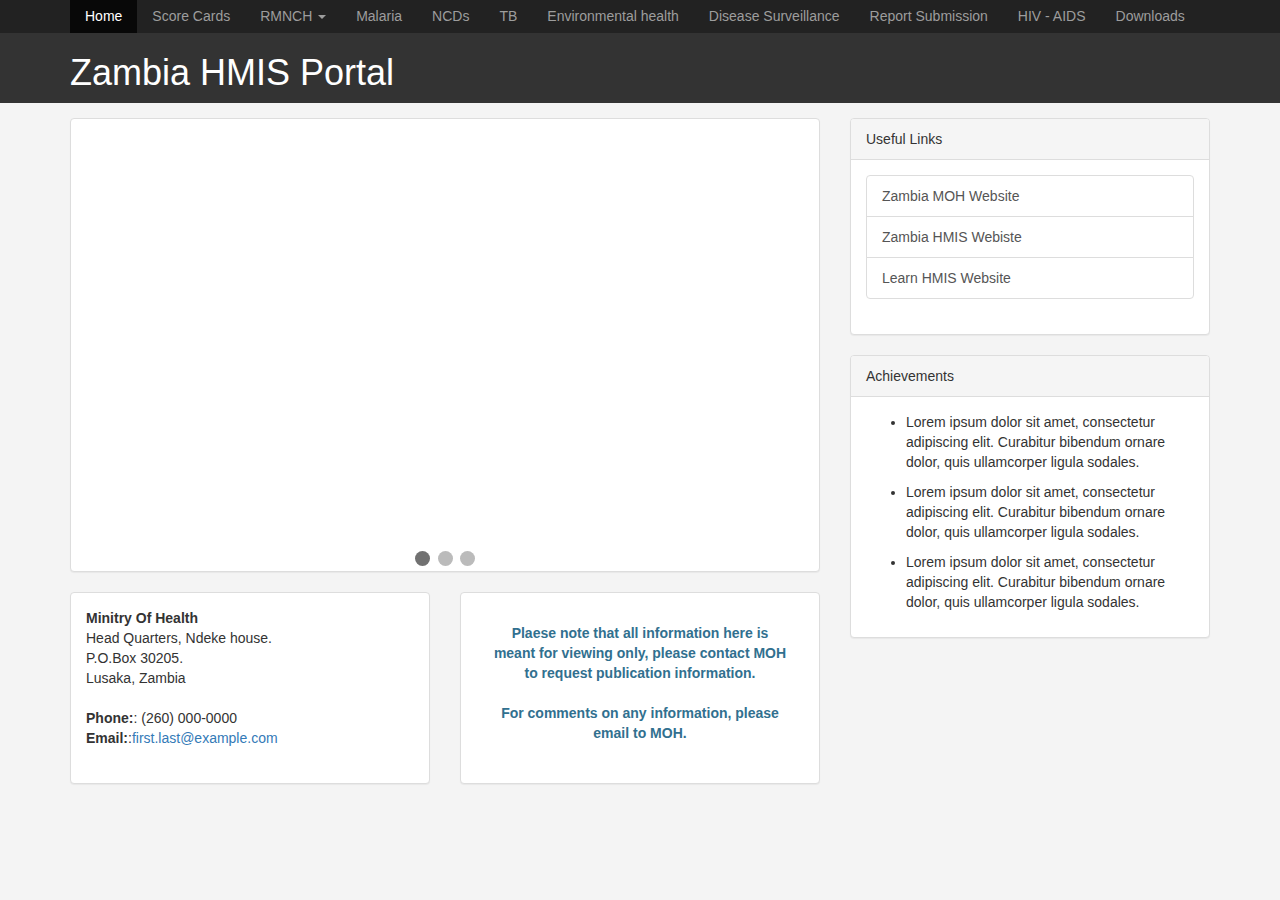
<file: index.html>
<!DOCTYPE html>
<html lang="en">

<head>

    <meta charset="utf-8">
    <meta http-equiv="X-UA-Compatible" content="IE=edge">
    <meta name="viewport" content="width=device-width, initial-scale=1">
    <meta name="description" content="">
    <meta name="author" content="">

    <title>Home | Zambia HMIS Portal</title>

    <!-- Bootstrap Core CSS -->
    <link href="css/bootstrap.min.css" rel="stylesheet">

    <!-- Custom CSS -->
    <link href="css/style.css" rel="stylesheet">
</head>

<body>
    <nav class="navbar navbar-inverse navbar-fixed-top">
      <div class="container">
        <div class="navbar-header">
          <button type="button" class="navbar-toggle collapsed" data-toggle="collapse" data-target="#navbar" aria-expanded="false" aria-controls="navbar">
            <span class="sr-only">Toggle navigation</span>
            <span class="icon-bar"></span>
            <span class="icon-bar"></span>
            <span class="icon-bar"></span>
          </button>
          <a class="navbar-brand" style="display:none" href="#">Zambia HMIS Portal</a>
        </div>
        <div id="navbar" class="collapse navbar-collapse">
          <ul class="nav navbar-nav">
            <li class="active"><a href="index.html" >Home</a></li>
            <li><a href="scorecards.html" >Score Cards</a></li>
            <li class="dropdown">
              <a href="#" class="dropbtn" data-toggle="dropdown" role="button" aria-haspopup="true" aria-expanded="false">RMNCH <span class="caret"></span></a>
              <ul class="dropdown-menu dropdown-content">
                <li><a href="page.html">Maternal Health</a></li>
                <li><a href="page.html">Child Health</a></li>
              </ul>
            </li>
            <li><a href="page.html" >Malaria</a></li>
            <li><a href="page.html" >NCDs</a></li>
            <li><a href="page.html" >TB</a></li>
            <li><a href="page.html" >Environmental health</a></li>
            <li><a href="page.html" >Disease Surveillance</a></li>
            <li><a href="page.html" >Report Submission </a></li>
            <li><a href="page.html" >HIV - AIDS</a></li>
            <li><a href="downloads.html" >Downloads</a></li>
          </ul>
        </div>

      </div>
    </nav>

    <header id="header">
      <div class="container">
        <div class="row">
          <div class="col-md-12">
            <h1>Zambia HMIS Portal</h1>
          </div>
        </div>
      </div>
    </header>

    <div class="container">
        <div id="page-wrapper">
                      <!-- /.row -->
            <!-- /.row -->
            <div class="row">
                <div class="col-lg-8">
                    <div class="panel panel-default">
                        <!-- /.panel-heading -->
                          <div class="slideshow-container">
                            <div class="mySlides fade">
                              <img src="img/1.jpg" style="width:100%">
                              <div class="text">Caption Text</div>
                            </div>

                            <div class="mySlides fade">
                              <img src="img/2.jpg" style="width:100%">
                              <div class="text">Caption Two</div>
                            </div>

                            <div class="mySlides fade">
                              <img src="img/3.jpg" style="width:100%">
                              <div class="text">Caption Three</div>
                            </div>

                            </div>
                            <br>

                            <div style="text-align:center">
                              <span class="dot"></span>
                              <span class="dot"></span>
                              <span class="dot"></span>
                            </div>

                        <!-- /.panel-body -->
                    </div>

                    <div class="row">
                        <div class="col-lg-6">
                          <div class="panel panel-default">
                            <!-- /.panel-heading -->
                              <div class="panel-body">
                                <address>
                                    <strong>Minitry Of Health</strong><br>
                                    Head Quarters, Ndeke house.<br>
                                    P.O.Box 30205.<br>
                                    Lusaka, Zambia<br><br>
                                    <strong>Phone:</strong>: (260) 000-0000
                                    <strong>Email:</strong>:<a href="mailto:#">first.last@example.com</a>
                                </address>
                              </div>
                                  <!-- /.panel-body -->
                          </div>
                        </div>
                        <div class="col-lg-6">
                          <div class="panel panel-default alert alert-info">
                                  <!-- /.panel-heading -->
                              <div class="panel-body">
                                  <p class="pull-right" style="text-align: center; font-weight: bold;">Plaese note that all information here is meant for viewing only, please contact MOH to request publication information. <br><br> For comments on any information, please email to MOH.</p>
                              </div>
                                  <!-- /.panel-body -->
                          </div>
                        </div>
                    </div>

                </div>


                <!-- /.col-lg-8 -->
                <div class="col-lg-4">
                    <div class="panel panel-default">
                        <div class="panel-heading">
                             <i class="icon-bookmark"></i> Useful Links
                        </div>
                        <!-- /.panel-heading -->
                        <div class="panel-body">
                            <div class="list-group">
                                <a href="http://www.moh.gov.zm/" target="_blank" class="list-group-item"><i class="fa fa-comment fa-fw"></i> Zambia MOH Website</a>
                                <a href="https://www.zambiahmis.org" target="_blank" class="list-group-item"><i class="fa fa-twitter fa-fw"></i> Zambia HMIS Webiste</a>
                                <a href="https://learn.zambiahmis.org" target="_blank" class="list-group-item"><i class="fa fa-envelope fa-fw"></i> Learn HMIS Website </a>
                            </div>
                        </div>
                        <!-- /.panel-body -->
                    </div>
                    <!-- /.panel -->
                    <div class="chat-panel panel panel-default">
                        <div class="panel-heading">
                            <i class="fa fa-comments fa-fw"></i> Achievements
                        </div>
                        <!-- /.panel-heading -->
                        <div class="panel-body">
                            <ul class="chat">
                                <li>
                                        <p>
                                            Lorem ipsum dolor sit amet, consectetur adipiscing elit. Curabitur bibendum ornare dolor, quis ullamcorper ligula sodales.
                                        </p>
                                </li>
                                <li class="left">
                                        <p>
                                            Lorem ipsum dolor sit amet, consectetur adipiscing elit. Curabitur bibendum ornare dolor, quis ullamcorper ligula sodales.
                                        </p>
                                </li>
                                <li class="left">
                                        <p>
                                            Lorem ipsum dolor sit amet, consectetur adipiscing elit. Curabitur bibendum ornare dolor, quis ullamcorper ligula sodales.
                                        </p>
                                </li>
                            </ul>
                        </div>
                    </div>
                    <!-- /.panel .chat-panel -->
                </div>
                <!-- /.col-lg-4 -->
            </div>
            <!-- /.row -->
        </div>
        <!-- /#page-wrapper -->

    </div>
    <!-- /#wrapper -->

    <footer class="footer navbar-inverse" style="display:none;" >
      <div class="container">
        <p class="text-muted">Copyright@2017, MOH Zambia</p>
      </div>
    </footer>

    <!-- jQuery -->
    <script src="js/jquery.min.js"></script>

    
    <script>
    var slideIndex = 0;
    showSlides();

    function showSlides() {
        var i;
        var slides = document.getElementsByClassName("mySlides");
        var dots = document.getElementsByClassName("dot");
        for (i = 0; i < slides.length; i++) {
           slides[i].style.display = "none";
        }
        slideIndex++;
        if (slideIndex > slides.length) {slideIndex = 1}
        for (i = 0; i < dots.length; i++) {
            dots[i].className = dots[i].className.replace(" active", "");
        }
        slides[slideIndex-1].style.display = "block";
        dots[slideIndex-1].className += " active";
        setTimeout(showSlides, 2000); // Change image every 2 seconds
    }
    </script>
	<!-- Bootstrap Core JavaScript -->
    <script src="js/bootstrap.min.js"></script>

</body>

</html>
</file>
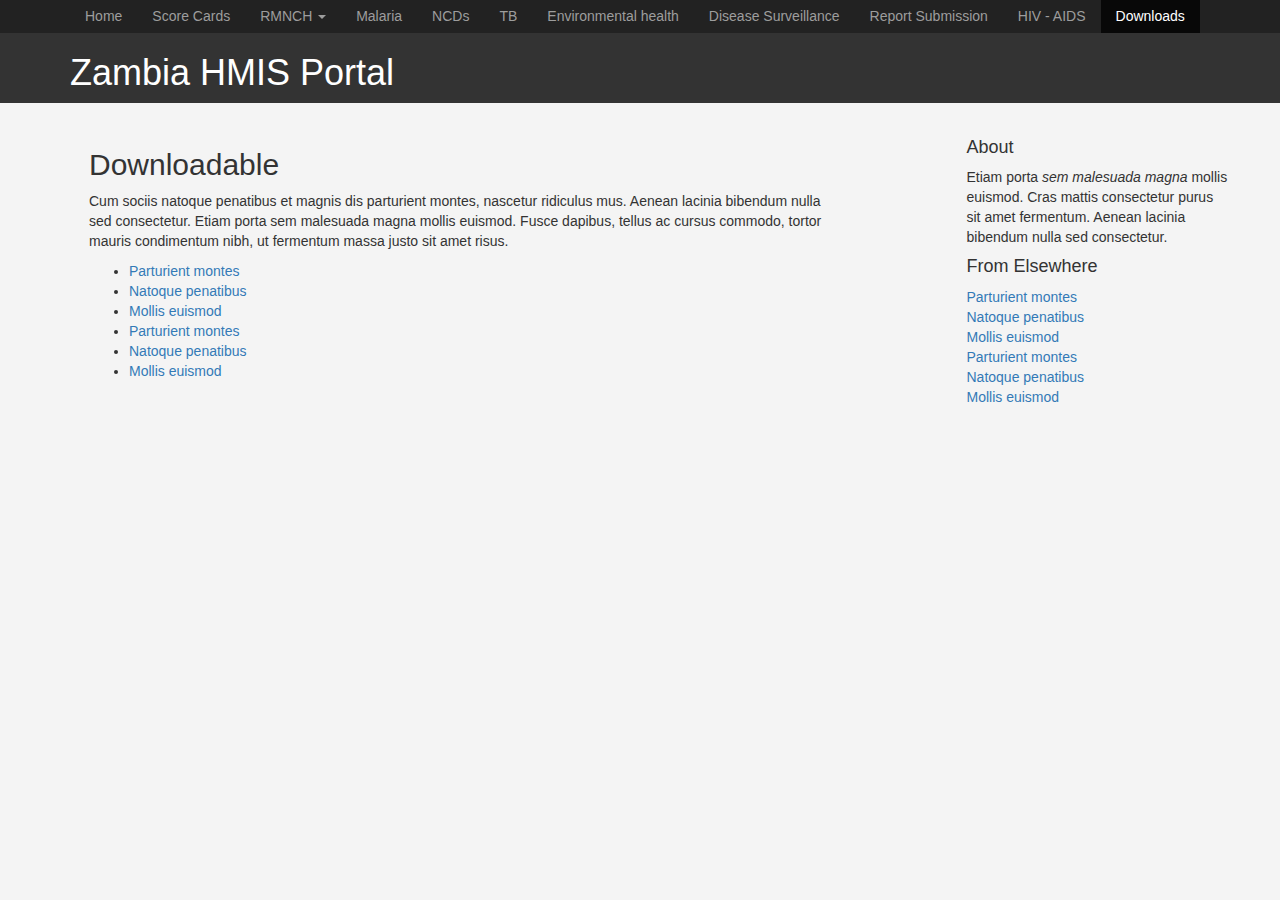
<file: downloads.html>
<!DOCTYPE html>
<html lang="en">

<head>

    <meta charset="utf-8">
    <meta http-equiv="X-UA-Compatible" content="IE=edge">
    <meta name="viewport" content="width=device-width, initial-scale=1">
    <meta name="description" content="">
    <meta name="author" content="">

     <title>Downloads | Zambia MOH Portal</title>

    <!-- Bootstrap Core CSS -->
    <link href="css/bootstrap.min.css" rel="stylesheet">

    <!-- Custom CSS -->
	<link href="css/sb-admin.css" rel="stylesheet">
    <link href="css/style.css" rel="stylesheet">
	
	<!-- Custom Fonts -->
    <link href="font-awesome/css/font-awesome.min.css" rel="stylesheet" type="text/css">
	
</head>

<body>
    <nav class="navbar navbar-inverse navbar-fixed-top">
      <div class="container">
        <div class="navbar-header">
          <button type="button" class="navbar-toggle collapsed" data-toggle="collapse" data-target="#navbar" aria-expanded="false" aria-controls="navbar">
            <span class="sr-only">Toggle navigation</span>
            <span class="icon-bar"></span>
            <span class="icon-bar"></span>
            <span class="icon-bar"></span>
          </button>
          <a class="navbar-brand" style="display:none" href="#">Zambia HMIS Portal</a>
        </div>
        <div id="navbar" class="collapse navbar-collapse">
          <ul class="nav navbar-nav">
            <li><a href="index.html" >Home</a></li>
            <li><a href="scorecards.html" >Score Cards</a></li>
            <li class="dropdown">
              <a href="#" class="dropbtn" data-toggle="dropdown" role="button" aria-haspopup="true" aria-expanded="false">RMNCH <span class="caret"></span></a>
              <ul class="dropdown-menu dropdown-content">
                <li><a href="page.html">Maternal Health</a></li>
                <li><a href="page.html">Child Health</a></li>
              </ul>
            </li>
            <li><a href="page.html" >Malaria</a></li>
            <li><a href="page.html" >NCDs</a></li>
            <li><a href="page.html" >TB</a></li>
            <li><a href="page.html" >Environmental health</a></li>
            <li><a href="page.html" >Disease Surveillance</a></li>
            <li><a href="page.html" >Report Submission </a></li>
            <li><a href="page.html" >HIV - AIDS</a></li>
            <li class="active"><a href="downloads.html" >Downloads</a></li>
          </ul>
        </div>

      </div>
    </nav>

    <header id="header">
      <div class="container">
        <div class="row">
          <div class="col-md-12">
            <h1>Zambia HMIS Portal</h1>
          </div>
        </div>
      </div>
    </header>

	
	<div id="page-wrapper">
	   <div class="container fluid">

      <div class="row">

        <div class="col-sm-8 blog-main">         

          <div class="blog-post">
            <h2 class="blog-post-title">Downloadable</h2>

            <p>Cum sociis natoque penatibus et magnis dis parturient montes, nascetur ridiculus mus. Aenean lacinia bibendum nulla sed consectetur. Etiam porta sem malesuada magna mollis euismod. Fusce dapibus, tellus ac cursus commodo, tortor mauris condimentum nibh, ut fermentum massa justo sit amet risus.</p>
            <ul>
              <li><a href="#">Parturient montes</a></li>
              <li><a href="#">Natoque penatibus</a></li>
              <li><a href="#">Mollis euismod</a></li>
               <li><a href="#">Parturient montes</a></li>
              <li><a href="#">Natoque penatibus</a></li>
              <li><a href="#">Mollis euismod</a></li>
            </ul>
		</div><!-- /.blog-post -->

        </div><!-- /.blog-main -->

        <div class="col-sm-3 col-sm-offset-1 blog-sidebar">
          <div class="sidebar-module sidebar-module-inset">
            <h4>About</h4>
            <p>Etiam porta <em>sem malesuada magna</em> mollis euismod. Cras mattis consectetur purus sit amet fermentum. Aenean lacinia bibendum nulla sed consectetur.</p>
          </div>
          <div class="sidebar-module">
            <h4>From Elsewhere</h4>
            <ol class="list-unstyled">
              <li><a href="#">Parturient montes</a></li>
              <li><a href="#">Natoque penatibus</a></li>
              <li><a href="#">Mollis euismod</a></li>
               <li><a href="#">Parturient montes</a></li>
              <li><a href="#">Natoque penatibus</a></li>
              <li><a href="#">Mollis euismod</a></li>
            </ol>
          </div>
        </div><!-- /.blog-sidebar -->

      </div><!-- /.row -->

    </div><!-- /.container -->
	</div> <!-- end of page wraper -->

    <footer class="footer navbar-inverse" style="display:none;" >
      <div class="container">
        <p class="text-muted">Copyright@2016, MOH Zambia</p>
      </div>
    </footer>
    
    <!-- Bootstrap Core JavaScript -->
    <script src="js/bootstrap.min.js"></script>

</body>

</html>
</file>
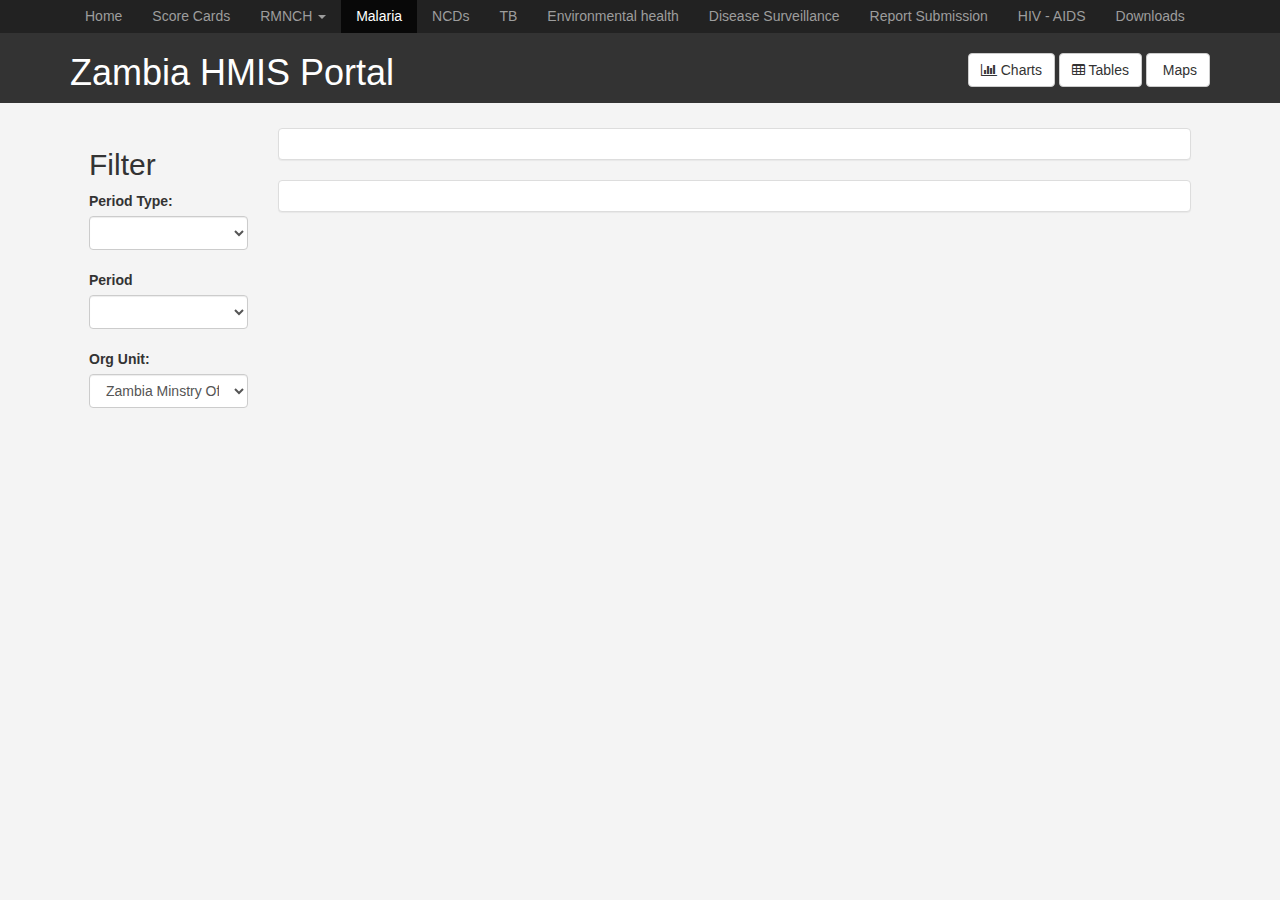
<file: page.html>
<!DOCTYPE html>
<html lang="en">

<head>

    <meta charset="utf-8">
    <meta http-equiv="X-UA-Compatible" content="IE=edge">
    <meta name="viewport" content="width=device-width, initial-scale=1">
    <meta name="description" content="">
    <meta name="author" content="">

     <title>Immunisation | Zambia MOH Portal</title>

    <!-- Bootstrap Core CSS -->
    <link href="css/bootstrap.min.css" rel="stylesheet">

    <!-- Custom CSS -->
	<link href="css/sb-admin.css" rel="stylesheet">
    <link href="css/style.css" rel="stylesheet">
	
	<!-- Custom Fonts -->
    <link href="font-awesome/css/font-awesome.min.css" rel="stylesheet" type="text/css">

	<!-- Custom Scripts 
    <script src="js/ext-all.js"></script>
    <script src="js/jquery.min.js"></script>
    <script src="js/chart.js"></script>
    <script src="js/filterjs.js"></script>
    <script src="data/immunisation.js"></script>
	-->
	
	
</head>

<body>
    <nav class="navbar navbar-inverse navbar-fixed-top">
      <div class="container">
        <div class="navbar-header">
          <button type="button" class="navbar-toggle collapsed" data-toggle="collapse" data-target="#navbar" aria-expanded="false" aria-controls="navbar">
            <span class="sr-only">Toggle navigation</span>
            <span class="icon-bar"></span>
            <span class="icon-bar"></span>
            <span class="icon-bar"></span>
          </button>
          <a class="navbar-brand" style="display:none" href="#">Zambia HMIS Portal</a>
        </div>
        <div id="navbar" class="collapse navbar-collapse">
          <ul class="nav navbar-nav">
            <li><a href="index.html" >Home</a></li>
            <li><a href="scorecards.html" >Score Cards</a></li>
            <li class="dropdown">
              <a href="#" class="dropbtn" data-toggle="dropdown" role="button" aria-haspopup="true" aria-expanded="false">RMNCH <span class="caret"></span></a>
              <ul class="dropdown-menu dropdown-content">
                <li><a href="page.html">Maternal Health</a></li>
                <li><a href="page.html">Child Health</a></li>
              </ul>
            </li>
            <li class="active"><a href="page.html" >Malaria</a></li>
            <li><a href="page.html" >NCDs</a></li>
            <li><a href="page.html" >TB</a></li>
            <li><a href="page.html" >Environmental health</a></li>
            <li><a href="page.html" >Disease Surveillance</a></li>
            <li><a href="page.html" >Report Submission </a></li>
            <li><a href="page.html" >HIV - AIDS</a></li>
            <li><a href="downloads.html" >Downloads</a></li>
          </ul>
        </div>

      </div>
    </nav>

    <header id="header">
      <div class="container">
        <div class="row">
          <div class="col-md-8">
            <h1>Zambia HMIS Portal</h1>
          </div>
          <div class="col-md-4">
            <div class="dropdown-style pull-right">
              <button class="btn btn-default dropdown-toggle" type="button" onclick="" ><span class=""><i class="fa fa-bar-chart" aria-hidden="true"></i></span> Charts </button>
              <button class="btn btn-default dropdown-toggle" type="button" onclick=""><span class=""><i class="fa fa-table" aria-hidden="true"></i></span> Tables </button>
              <button class="btn btn-default dropdown-toggle" type="button" onclick=""><span><i class="fa fa-map" aria-hidden="true"></i></span> Maps </button>
            </div>
          </div>
        </div>
      </div>
    </header>

	
	<div id="page-wrapper">
	<div class="container-fluid">
		<div class="row">
			<div class="col-xs-12 col-sm-4 col-lg-2 panel-green">
				<!-- SIDE MENU FOR FILTER--> 
					<div class="">               
						<h2>Filter</h2>
						
							<div class="form-group">
								<label for="pt">Period Type:</label>
								<select class="form-control" id="pt" name="pt" onchange="populatepe(this.id, 'year')">
								  <option></option>
								  <option value="yearly">Yearly</option>
								  <option value="quarterly"> Quarterly</option>
								</select>
								<br>
		
								<label for="pe">Period</label>
								<select class="form-control" id="year" name="year" onchange="updatevariable()"></select>
								<br>

							  <label for="sel2">Org Unit:</label>
							  <select class="form-control" id="org_u" name="org_u" onchange="updatevariable()">
								  <option value="Vth0fbpFcsO,LEVEL-2" >Zambia Minstry Of Health</option>
								  <option value="KozcEjeTyuD,LEVEL-3"> Lusaka Pronvince</option>
								  <option value="AWn3s2RqgAN,LEVEL-3">Central Province</option>
								  <option value="g1bv2xjtV0w,LEVEL-3">Western Pronvince</option>
							  </select>
							</div>
					</div>
			</div>
			
			<div class="col-xs-12 col-sm-8 col-lg-10">
				<div class="row">
						<div class="col-xs-12 col-sm-12 col-lg-12">
								<div class="panel panel-default mychart">
										<div class="panel-body">
											<div id="i1"></div>
										</div>
									</div>
						</div>
						<div class="col-xs-12 col-sm-12 col-lg-12">
							<div class="panel panel-default mychart">
									<div class="panel-body">
										<div id="i2"></div>
									</div>
								</div>
					</div>
						
				</div>            
			</div>
		  </div>
	</div> <!-- End of container fluid -->
	</div> <!-- end of page wraper -->

    <footer class="footer navbar-inverse" style="display:none;" >
      <div class="container">
        <p class="text-muted">Copyright@2016, MOH Zambia</p>
      </div>
    </footer>
    
    <!-- Bootstrap Core JavaScript -->
    <script src="js/bootstrap.min.js"></script>

</body>

</html>
</file>
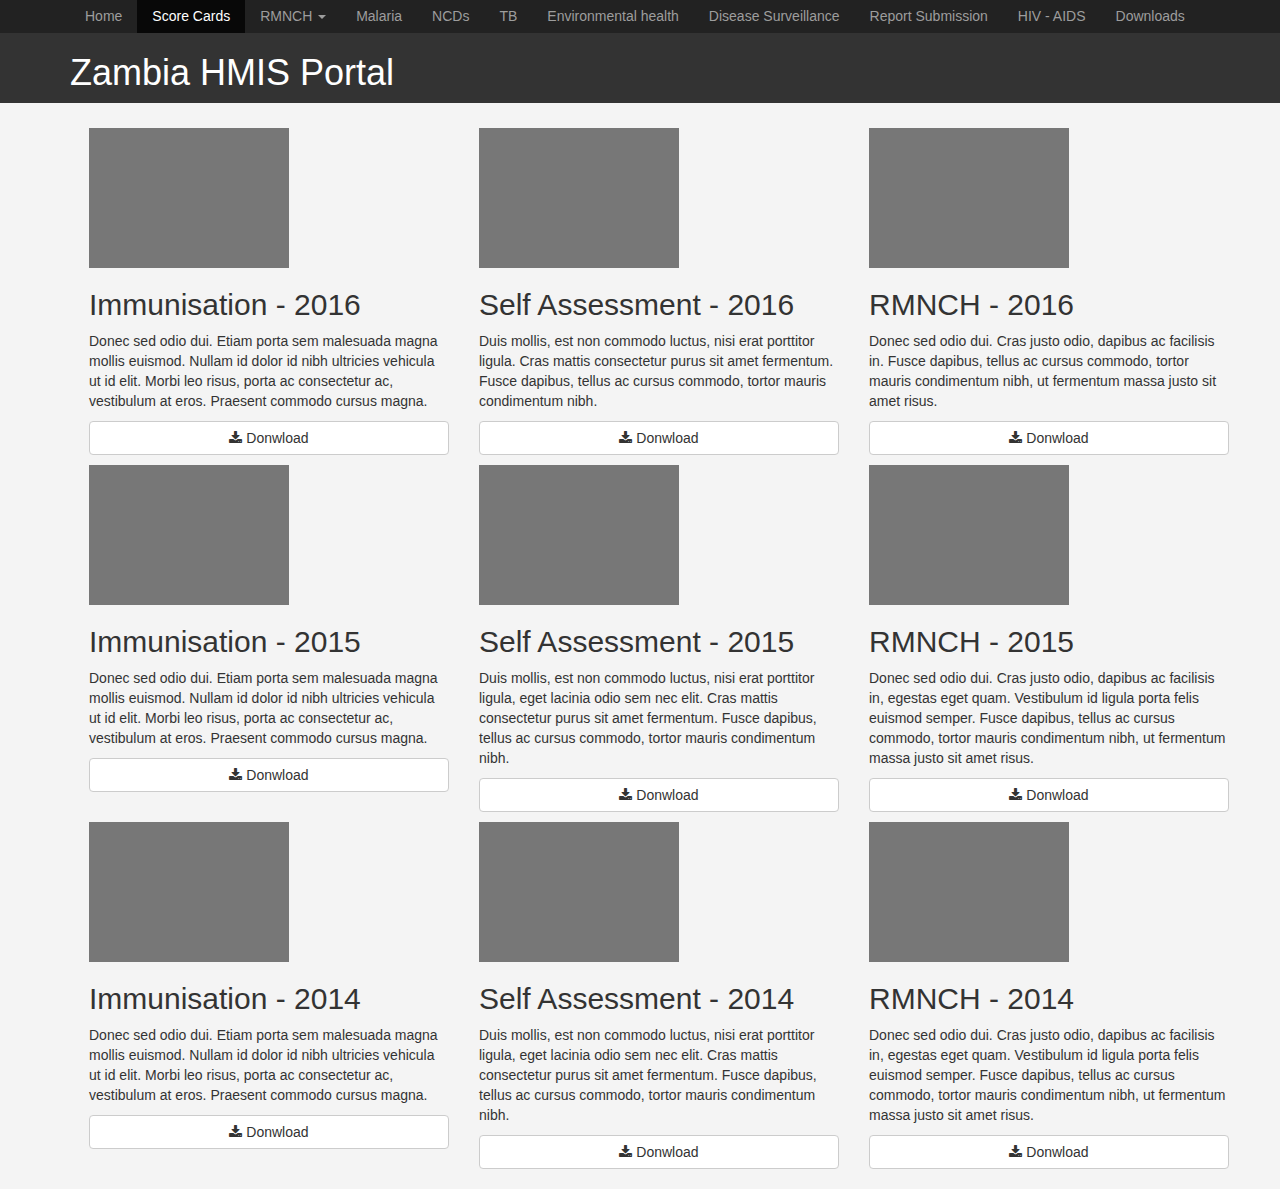
<file: scorecards.html>
<!DOCTYPE html>
<html lang="en">

<head>

    <meta charset="utf-8">
    <meta http-equiv="X-UA-Compatible" content="IE=edge">
    <meta name="viewport" content="width=device-width, initial-scale=1">
    <meta name="description" content="">
    <meta name="author" content="">

     <title>Score Cards | Zambia MOH Portal</title>

    <!-- Bootstrap Core CSS -->
    <link href="css/bootstrap.min.css" rel="stylesheet">

    <!-- Custom CSS -->
	<link href="css/sb-admin.css" rel="stylesheet">
    <link href="css/style.css" rel="stylesheet">
	
	<!-- Custom Fonts -->
    <link href="font-awesome/css/font-awesome.min.css" rel="stylesheet" type="text/css">

	<!-- Custom Scripts -->
    <script src="js/jquery.min.js"></script>
	
	
	
</head>

<body>
    <nav class="navbar navbar-inverse navbar-fixed-top">
      <div class="container">
        <div class="navbar-header">
          <button type="button" class="navbar-toggle collapsed" data-toggle="collapse" data-target="#navbar" aria-expanded="false" aria-controls="navbar">
            <span class="sr-only">Toggle navigation</span>
            <span class="icon-bar"></span>
            <span class="icon-bar"></span>
            <span class="icon-bar"></span>
          </button>
          <a class="navbar-brand" style="display:none" href="#">Zambia HMIS Portal</a>
        </div>
        <div id="navbar" class="collapse navbar-collapse">
          <ul class="nav navbar-nav">
            <li><a href="index.html" >Home</a></li>
            <li class="active"><a href="#" >Score Cards</a></li>
            <li class="dropdown">
              <a href="#" class="dropbtn" data-toggle="dropdown" role="button" aria-haspopup="true" aria-expanded="false">RMNCH <span class="caret"></span></a>
              <ul class="dropdown-menu dropdown-content">
                <li><a href="page.html">Maternal Health</a></li>
                <li><a href="page.html">Child Health</a></li>
              </ul>
            </li>
            <li><a href="page.html" >Malaria</a></li>
            <li><a href="page.html" >NCDs</a></li>
            <li><a href="page.html" >TB</a></li>
            <li><a href="page.html" >Environmental health</a></li>
            <li><a href="page.html" >Disease Surveillance</a></li>
            <li><a href="page.html" >Report Submission </a></li>
            <li><a href="page.html" >HIV - AIDS</a></li>
            <li><a href="downloads.html" >Downloads</a></li>
          </ul>
        </div>

      </div>
    </nav>

    <header id="header">
      <div class="container">
        <div class="row">
          <div class="col-md-12">
            <h1>Zambia HMIS Portal</h1>
          </div>
        </div>
      </div>
    </header>

	
	<div id="page-wrapper">
	<div class="container">
		  <!-- Three columns of text below the carousel -->
		  <div class="row">
			<div class="col-lg-4">
				  <img  src="[data-uri]" alt="Generic placeholder image" width="200" height="140">
				  <h2>Immunisation - 2016</h2>
				  <p>Donec sed odio dui. Etiam porta sem malesuada magna mollis euismod. Nullam id dolor id nibh ultricies vehicula ut id elit. Morbi leo risus, porta ac consectetur ac, vestibulum at eros. Praesent commodo cursus magna.</p>
				  <p><a class="btn btn-default btn-block" href="#" role="button"><span><i class="fa fa-download" aria-hidden="true"></i></span> Donwload </a></p>
			</div><!-- /.col-lg-4 -->
			<div class="col-lg-4">
				  <img  src="[data-uri]" alt="Generic placeholder image" width="200" height="140">
				  <h2>Self Assessment - 2016</h2>
				  <p>Duis mollis, est non commodo luctus, nisi erat porttitor ligula. Cras mattis consectetur purus sit amet fermentum. Fusce dapibus, tellus ac cursus commodo, tortor mauris condimentum nibh.</p>
				  <p><a class="btn btn-default btn-block" href="#" role="button"><i class="fa fa-download" aria-hidden="true"></i></span> Donwload</a></p>
			</div><!-- /.col-lg-4 -->
			<div class="col-lg-4">
				  <img  src="[data-uri]" alt="Generic placeholder image" width="200" height="140">
				  <h2>RMNCH - 2016</h2>
				  <p>Donec sed odio dui. Cras justo odio, dapibus ac facilisis in. Fusce dapibus, tellus ac cursus commodo, tortor mauris condimentum nibh, ut fermentum massa justo sit amet risus.</p>
				  <p><a class="btn btn-default btn-block" href="#" role="button"><i class="fa fa-download" aria-hidden="true"></i></span> Donwload</a></p>
			</div><!-- /.col-lg-4 -->
		  </div><!-- /.row -->
		  <div class="row">
			<div class="col-lg-4">
				  <img  src="[data-uri]" alt="Generic placeholder image" width="200" height="140">
				  <h2>Immunisation - 2015</h2>
				  <p>Donec sed odio dui. Etiam porta sem malesuada magna mollis euismod. Nullam id dolor id nibh ultricies vehicula ut id elit. Morbi leo risus, porta ac consectetur ac, vestibulum at eros. Praesent commodo cursus magna.</p>
				  <p><a class="btn btn-default btn-block" href="#" role="button"><span><i class="fa fa-download" aria-hidden="true"></i></span> Donwload </a></p>
			</div><!-- /.col-lg-4 -->
			<div class="col-lg-4">
				  <img  src="[data-uri]" alt="Generic placeholder image" width="200" height="140">
				  <h2>Self Assessment - 2015</h2>
				  <p>Duis mollis, est non commodo luctus, nisi erat porttitor ligula, eget lacinia odio sem nec elit. Cras mattis consectetur purus sit amet fermentum. Fusce dapibus, tellus ac cursus commodo, tortor mauris condimentum nibh.</p>
				  <p><a class="btn btn-default btn-block" href="#" role="button"><i class="fa fa-download" aria-hidden="true"></i></span> Donwload</a></p>
			</div><!-- /.col-lg-4 -->
			<div class="col-lg-4">
				  <img  src="[data-uri]" alt="Generic placeholder image" width="200" height="140">
				  <h2>RMNCH - 2015</h2>
				  <p>Donec sed odio dui. Cras justo odio, dapibus ac facilisis in, egestas eget quam. Vestibulum id ligula porta felis euismod semper. Fusce dapibus, tellus ac cursus commodo, tortor mauris condimentum nibh, ut fermentum massa justo sit amet risus.</p>
				  <p><a class="btn btn-default btn-block" href="#" role="button"><i class="fa fa-download" aria-hidden="true"></i></span> Donwload</a></p>
			</div><!-- /.col-lg-4 -->
		  </div><!-- /.row -->
		  <div class="row">
			<div class="col-lg-4">
				  <img  src="[data-uri]" alt="Generic placeholder image" width="200" height="140">
				  <h2>Immunisation - 2014</h2>
				  <p>Donec sed odio dui. Etiam porta sem malesuada magna mollis euismod. Nullam id dolor id nibh ultricies vehicula ut id elit. Morbi leo risus, porta ac consectetur ac, vestibulum at eros. Praesent commodo cursus magna.</p>
				  <p><a class="btn btn-default btn-block" href="#" role="button"><span><i class="fa fa-download" aria-hidden="true"></i></span> Donwload </a></p>
			</div><!-- /.col-lg-4 -->
			<div class="col-lg-4">
				  <img  src="[data-uri]" alt="Generic placeholder image" width="200" height="140">
				  <h2>Self Assessment - 2014</h2>
				  <p>Duis mollis, est non commodo luctus, nisi erat porttitor ligula, eget lacinia odio sem nec elit. Cras mattis consectetur purus sit amet fermentum. Fusce dapibus, tellus ac cursus commodo, tortor mauris condimentum nibh.</p>
				  <p><a class="btn btn-default btn-block" href="#" role="button"><i class="fa fa-download" aria-hidden="true"></i></span> Donwload</a></p>
			</div><!-- /.col-lg-4 -->
			<div class="col-lg-4">
				  <img  src="[data-uri]" alt="Generic placeholder image" width="200" height="140">
				  <h2>RMNCH - 2014</h2>
				  <p>Donec sed odio dui. Cras justo odio, dapibus ac facilisis in, egestas eget quam. Vestibulum id ligula porta felis euismod semper. Fusce dapibus, tellus ac cursus commodo, tortor mauris condimentum nibh, ut fermentum massa justo sit amet risus.</p>
				  <p><a class="btn btn-default btn-block" href="#" role="button"><i class="fa fa-download" aria-hidden="true"></i></span> Donwload</a></p>
			</div><!-- /.col-lg-4 -->
		  </div><!-- /.row -->
	</div> <!-- End of container fluid -->
	</div> <!-- end of page wraper -->

    <footer class="footer navbar-inverse" style="display:none;" >
      <div class="container">
        <p class="text-muted">Copyright@2016, MOH Zambia</p>
      </div>
    </footer>
    
    <!-- Bootstrap Core JavaScript -->
    <script src="js/bootstrap.min.js"></script>

</body>

</html>
</file>
<file: css/style.css>
/* Remove Round Corners Global
* {
  border-radius: 0 !important;
}

 */


body{
  background: #f4f4f4;
}

.navbar{
  min-height: 33px !important;
  margin-bottom: 0;
  border-radius: 0;
  border: 0;
}

.navbar-nav > li > a, .navbar-brand{
  padding-top: 6px !important;
  padding-bottom: 0 !important;
  height: 33px !important;
}

/* Dropdown Button */
.dropbtn {
    cursor: pointer;
}

/* The container <div> - needed to position the dropdown content */
.dropdown {
    position: relative;
    display: inline-block;
}

/* Dropdown Content (Hidden by Default) */
.dropdown-content {
    display: none;
    position: absolute;
    background-color: #f9f9f9;
    min-width: 160px !important;
    box-shadow: 0px 8px 16px 0px rgba(0,0,0,0.2);
    z-index: 1;
}

/* Links inside the dropdown */
.dropdown-content a {
    color: black;
    padding: 12px 16px;
    text-decoration: none;
    display: block;
}

/* Change color of dropdown links on hover */
.dropdown-content a:hover {background-color: #f1f1f1}

/* Show the dropdown menu on hover */
.dropdown:hover .dropdown-content {
    display: block;
}

/* Change the background color of the dropdown button when the dropdown content is shown */
.dropdown:hover .dropbtn {
    background-color: #000;
}

/* END OF DROP DOWN */



.main-color-bg{
  background-color: #e74c3c;
  border-color: #c0392b;
  color: #ffffff;
}

#header{
  background: #333333;
  color: #ffffff;
  padding-bottom: : 10px !important;
  margin-bottom: 15px !important;
  margin-top: 33px !important;
}

#header .dropdown-style{
  padding-top: 20px !important;
}

/* SLIDDER STYLE */
.mySlides {display:none}

    /* Slideshow container */
    .slideshow-container {
      max-width: 1000px;
      position: relative;
      margin: auto;
    }

    /* Caption text */
    .text {
      color: #f2f2f2;
      font-size: 15px;
      padding: 8px 12px;
      position: absolute;
      bottom: 8px;
      width: 100%;
      text-align: center;
    }


    /* The dots/bullets/indicators */
    .dot {
      height: 15px;
      width: 15px;
      margin: 0 2px;
      background-color: #bbb;
      border-radius: 50%;
      display: inline-block;
      transition: background-color 0.6s ease;
    }

    .active {
      background-color: #717171;
    }

    /* Fading animation */
    .fade {
      -webkit-animation-name: fade;
      -webkit-animation-duration: 1.5s;
      animation-name: fade;
      animation-duration: 1.5s;
    }

    @-webkit-keyframes fade {
      from {opacity: .4}
      to {opacity: 1}
    }

    @keyframes fade {
      from {opacity: .4}
      to {opacity: 1}
    }

    /* On smaller screens, decrease text size */
    @media only screen and (max-width: 300px) {
      .text {font-size: 11px}
    }
</file>
<file: css/sb-admin.css>
/* Global Styles */



#page-wrapper {
    width: 90%;
    padding: 0;
    margin: 0 auto;
    height: 100% !important;
}

@media(min-width:768px) {
    #page-wrapper {
        padding: 10px;
    }
}


/* Side Navigation */

@media(min-width:768px) {



}

@media(max-width:768px) {
 

    #page-wrapper {
        width: 100%;
        padding: 0;
        margin: 0 auto;
    }

}
</file>
